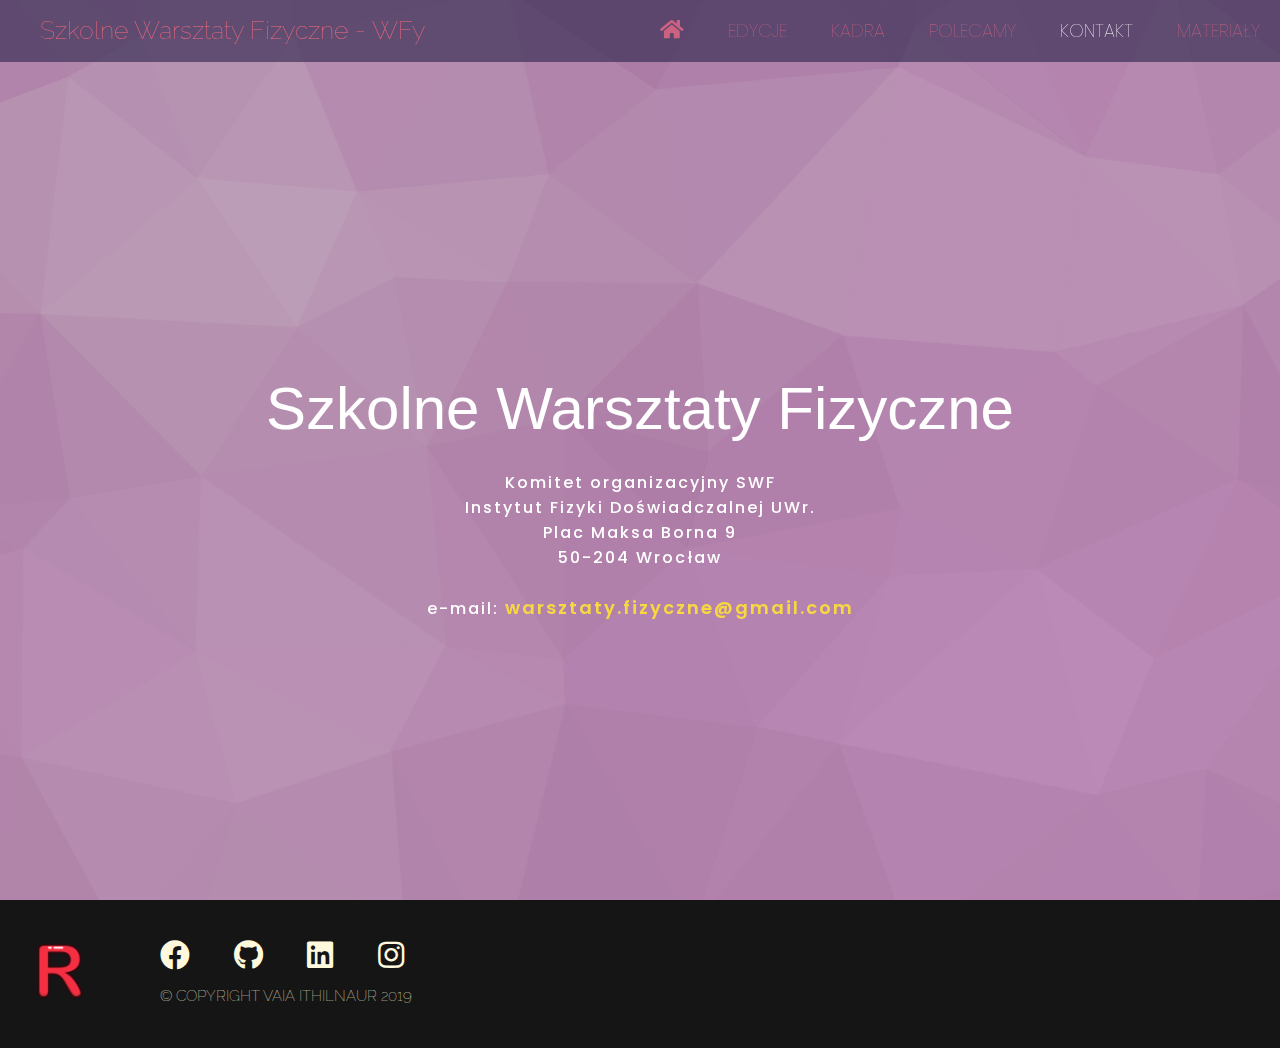
<file: contact.html>
<!DOCTYPE html>
<html lang="pl">
<head>
		<meta charset="UTF-8">
		<meta name="viewport" content="width=device-width, initial-scale=1.0, shrink-to-fit=no">
	  
		<meta http-equiv="Cache-Control" content="no-cache, no-store, must-revalidate" />
		<meta http-equiv="Pragma" content="no-cache" />
		<meta http-equiv="Expires" content="-1" />
	  
		<meta http-equiv="X-UA-Compatible" content="ie=edge">
		<meta name="Szymon Czartoryski" content="">
		<title>Wfy - Kontakt</title>
     
		<link rel="icon" type="image/png" href="img/favicon.png">
		
		<link rel="stylesheet" href="css/style_contact.css">
		<link rel="stylesheet" href="css/normalize.min.css">
		<link rel="stylesheet" href="https://use.fontawesome.com/releases/v5.0.13/css/all.css">
		<link rel="stylesheet" href="https://www.w3schools.com/w3css/4/w3.css">
		
	  
		<script src="https://code.jquery.com/jquery-3.3.1.js"></script>
		<script src="js/modernizr.min.js"></script>
		<script src	="js/index.js"></script>
</head>
<body>
	
	<header>
        <nav>
            <div class="menu-icon">
                <i class="fa fa-bars fa-2x"></i>
            </div>
			<div class="logo">
				Szkolne Warsztaty Fizyczne - WFy
            </div>
			<div class="menu">
                <ul>
					<li>
						<a href="index.html">
							<span style="font-size: 1.4em; ">
								<i class="fas fa-home"></i>
							</span>
						</a>
					</li>
                    <a href="edition.html"><li>EDYCJE</li></a>
                    <a href="kadra.html"><li>KADRA</li></a>
                    <a href="polecamy.html"><li>POLECAMY</li></a>
                    <a href="contact.html"><li style="color: white;">KONTAKT</li></a>
                    <a onclick="document.getElementById('id01').style.display='block'"><li>MATERIAŁY</li></a>
                </ul>
            </div>
        </nav>
		<?php 

$pass = $_POST['pass'];

if($pass == "admin")
{
        include("materialy.html");
}
else
{
    if(isset($_POST))
    {?>

        <div id="id01" class="modalLogin"> 
		  <form class="modal-contentLogin animateLogin" method="POST" action="materialy.php">
			<div class="imgcontainerLogin">
			  <span onclick="document.getElementById('id01').style.display='none'" class="closeLogin" title="Close Modal">&times;</span>
			  <span class="avatarLogin"><img src="img/Logo/WarsztatyFizyczne.png" alt="Avatar"></span>
			</div>

			<div class="containerLogin">
			  

			  <label for="psw"><b>Aby dostać się do materiałów wpisz hasło:</b></label>
			  <input type="password" placeholder="Wpisz hasło" name="psw" required>
				
			  <button class="buttonModalLogin" type="submit">Zaloguj</button>
			  
			</div>

			
		  </form>
		</div>
    <?}
}
?>
		<section id="intro">
						<div class="introText">
							<h3>Szkolne Warsztaty Fizyczne</h3>
							<p>Komitet organizacyjny SWF
							</br>Instytut Fizyki Doświadczalnej UWr.
							</br>Plac Maksa Borna 9
							</br>50-204 Wrocław
							</br></br>e-mail: <a href="index.html" style="text-decoration:none;"><span style="color: #F7D842; font-size:18px; font-weight:600;">warsztaty.fizyczne@gmail.com</span></a></p>
						</div>	
			</div>
		</section>
    </header>
	
	<section id="footer" class="footer">
		<div class="lockup">
			<div class="logo-picture"><img src="img/faviconSC.png" height="60" width="60"></div>
			<div class="content-wrap">
				<soc>
					<a target="_blank" href="https://www.facebook.com/szymon.czartoryski"><i  class="fab fa-facebook fa-2x whitecolor" ></i></a>
					<a target="_blank" href="https://github.com/VaiaIthilnaur"><i class="fab fa-github fa-2x whitecolor"></i></a>
					<a target="_blank" href="https://www.linkedin.com/in/sczartoryski/"><i class="fab fa-linkedin fa-2x whitecolor"></i></a>
					<a target="_blank" href="https://www.instagram.com/heymynameisdeath/"><i class="fab fa-instagram fa-2x whitecolor"></i></a>
				</soc>
				<p class="copyright">© Copyright Vaia Ithilnaur 2019</p>
			</div>
		</div>
	</section>
      <script type="text/javascript">
var running = false;
jQuery(".btnRightOrg").hover(function(){
  if(running == false) {
    var elWidth = parseInt(jQuery(".slider").css( "width" ), 0);
    var elPos = parseInt(jQuery(".slider").css( "left" ), 0);
    var time = ( elWidth + elPos ) * 4;
    jQuery(".slider").animate({left: "-100%"}, time, "swing");
    running = true;
  }
});
jQuery(".btnLeftOrg").hover(function(){
  if(running == false) {
    var elPos = parseInt(jQuery(".slider").css( "left" ), 0);
    var time = Math.abs( elPos ) * 4;
    jQuery(".slider").animate({left: "0%"}, time, "swing");
    running = true;
  }
});
jQuery("button").mouseleave(function(){
  jQuery(".slider").stop(true, false);
  running = false;
});
	  
	  
	  
	  
	  
	  
	  
	  window.onscroll = function() {scrollFunction()};

function scrollFunction() {
    if (document.body.scrollTop > 20 || document.documentElement.scrollTop > 20) {
        document.getElementById("scrollBtns").style.display = "block";
    } else {
        document.getElementById("scrollBtns").style.display = "none";
    }
}

// When the user clicks on the button, scroll to the top of the document
$(document).ready(function(){
  // Add smooth scrolling to all links
  $("a").on('click', function(event) {

    // Make sure this.hash has a value before overriding default behavior
    if (this.hash !== "") {
      // Prevent default anchor click behavior
      event.preventDefault();

      // Store hash
      var hash = this.hash;

      // Using jQuery's animate() method to add smooth page scroll
      // The optional number (800) specifies the number of milliseconds it takes to scroll to the specified area
      $('html, body').animate({
        scrollTop: $(hash).offset().top
      }, 800, function(){
   
        // Add hash (#) to URL when done scrolling (default click behavior)
        window.location.hash = hash;
      });
    } // End if
  });
});
var slideIndex = 1;
showDivs(slideIndex);

function plusDivs(n) {
  showDivs(slideIndex += n);
}

function currentDiv(n) {
  showDivs(slideIndex = n);
}

function showDivs(n) {
  var i;
  var x = document.getElementsByClassName("mySlides");
  var dots = document.getElementsByClassName("demo");
  if (n > x.length) {slideIndex = 1}
  if (n < 1) {slideIndex = x.length}
  for (i = 0; i < x.length; i++) {
    x[i].style.display = "none";  
  }
  for (i = 0; i < dots.length; i++) {
    dots[i].className = dots[i].className.replace(" w3-white", "");
  }
  x[slideIndex-1].style.display = "block";  
  dots[slideIndex-1].className += " w3-white";
}
//countDOWN

// Set the date we're counting down to
var countDownDate = new Date("Feb 29, 2019 7:30:00").getTime();

// Update the count down every 1 second
var x = setInterval(function() {

  // Get todays date and time
  var now = new Date().getTime();
    
  // Find the distance between now and the count down date
  var distance = countDownDate - now;
    
  // Time calculations for days, hours, minutes and seconds
  var days = Math.floor(distance / (1000 * 60 * 60 * 24));
  var hours = Math.floor((distance % (1000 * 60 * 60 * 24)) / (1000 * 60 * 60));
  var minutes = Math.floor((distance % (1000 * 60 * 60)) / (1000 * 60));
  var seconds = Math.floor((distance % (1000 * 60)) / 1000);
    
  // Output the result in an element with id="demo"
  document.getElementById("demo").innerHTML = days + "d " + hours + "h "
  + minutes + "m " + seconds + "s ";
    
  // If the count down is over, write some text 
  if (distance < 0) {
    clearInterval(x);
    document.getElementById("demo").innerHTML = "EXPIRED";
  }
}, 1000);

// Get the modal
var modal = document.getElementById('id01');

// When the user clicks anywhere outside of the modal, close it
window.onclick = function(event) {
    if (event.target == modal) {
        modal.style.display = "none";
    }
}

      </script>
		<script src="https://cdnjs.cloudflare.com/ajax/libs/popper.js/1.14.6/umd/popper.min.js" integrity="sha384-wHAiFfRlMFy6i5SRaxvfOCifBUQy1xHdJ/yoi7FRNXMRBu5WHdZYu1hA6ZOblgut" crossorigin="anonymous"></script>

		
	
</body>
</html>
</file>
<file: css/style_contact.css>
@import url('https://fonts.googleapis.com/css?family=Raleway');
@import url('https://fonts.googleapis.com/css?family=Raleway');
@import url('https://fonts.googleapis.com/css?family=Spirax');
@import url('https://fonts.googleapis.com/css?family=Poppins:400,500,700,900');

html, body {
      margin: 0;
      padding: 0;
      width: 100%;
	  height:100%	
}

body {
      font-family: "Raleway",sans-serif;
      font-weight: lighter;
}

header {
      width: 100%;
      height: 100%;
      background: url(../img/trian.png) no-repeat 50% 50%;
	  background-attachment: fixed;
	  background-position: center;
	  background-repeat: no-repeat;
      background-size: cover;
	  backdrop-filter:brightness(50%);
}

/* Full-width input fields */
input[type=password] {
  width: 100%;
  padding: 12px 20px;
  margin: 8px 0;
  display: inline-block;
  border: 1px solid #ccc;
  box-sizing: border-box;
}

/* Set a style for all buttonsModal */
.buttonModalLogin {
  background-color: #4CAF50;
  color: white;
  padding: 14px 20px;
  margin: 8px 0;
  border: none;
  cursor: pointer;
  width: 100%;
}

.buttonModalLogin:hover {
  opacity: 0.8;
}

/* Extra styles for the cancel button */
.cancelbtnLogin {
  width: auto;
  padding: 10px 18px;
  background-color: #f44336;
}

/* Center the image and position the close button */
.imgcontainerLogin {
  text-align: center;
  margin: 24px 0 12px 0;
  position: relative;
}

.avatarLogin img{
	border-radius: 100%;
		display: block;
				width: 15em;
}

.avatarLogin {
			border-radius: 100%;
			display: inline-block;
			margin: 2em 0 2em 0;
			padding: 0.5em;
			border: solid 1px rgba(255, 255, 255, 0.25);
			background-color: rgba(255, 255, 255, 0.075);
			text-align: center;
}

.containerLogin {
  padding: 16px;
}

/* The Modal (background) */
.modalLogin {
  display: none; /* Hidden by default */
  position: fixed; /* Stay in place */
  z-index: 1; /* Sit on top */
  left: 0;
  top: 0;
  width: 100%; /* Full width */
  height: 100%; /* Full height */
  overflow: auto; /* Enable scroll if needed */
  background-color: rgb(0,0,0); /* Fallback color */
  background-color: rgba(0,0,0,0.4); /* Black w/ opacity */
  padding-top: 60px;
}


/* Modal Content/Box */
.modal-contentLogin {
  background-color: #fefefe;
  margin: 5% auto 15% auto; /* 5% from the top, 15% from the bottom and centered */
  border: 1px solid #888;
  width: 50%; /* Could be more or less, depending on screen size */
}

/* The Close Button (x) */
.closeLogin {
	
  position: absolute;
  right: 25px;
  top: 0;
  color: #000;
  font-size: 35px;
  font-weight: bold;
}

.closeLogin:hover,
.closeLogin:focus {
  color: red;
  cursor: pointer;
}

/* Add Zoom Animation */
.animateLogin {
  -webkit-animation: animatezoom 0.6s;
  animation: animatezoom 0.6s
}

@-webkit-keyframes animatezoom {
  from {-webkit-transform: scale(0)} 
  to {-webkit-transform: scale(1)}
}
  
@keyframes animatezoom {
  from {transform: scale(0)} 
  to {transform: scale(1)}
}

/* Change styles for span and cancel button on extra small screens */
@media screen and (max-width: 300px) {
  span.pswLogin {
     display: block;
     float: none;
  }
  .cancelbtnLogin {
     width: 100%;
  }
}	


/*navigation*/
nav {
	z-index: 12;
    position: fixed;
    width: 100%;
    line-height: 40px;
	font-family: "Poppins", bold;
}

nav ul {
    line-height: 40px;
    list-style: none;
    overflow: hidden;
    padding: 0;
    text-align: right;
    margin: 0;
    transition: 1s;
	background: rgba(50, 41, 80, 0.65);
}
nav.black ul {
      background: rgba(50, 41, 80, 0.9);
}

nav ul li {
      display: inline-block;
      padding: 10px 20px;
	  color: #CC6280;
	  font-size: 18px;
}
nav ul li:hover {
	background: rgba(50, 41, 80);
	color:yellow;
}

nav ul li a {
      text-decoration: none;
      font-size: 15px;
	  font-weight: 500;
}

.menu-icon {
      line-height: 40px;
      width: 100%;
      background: rgba(50, 41, 80);
      text-align: right;
      box-sizing: border-box;
      padding: 15px 24px;
      cursor: pointer;
      color: #fff;
      display: none;
}
.logo {
	z-index: 3;
    line-height: 60px;
    position: fixed;
    float: left;
    margin-left: 40px;
    font-size: 25px;
    letter-spacing: 0px;
	font-family:"Raleway";
	text-decoration:none;
	color: #FA6980 ;
}

/*intro*/
.introText {
	margin: auto;
	width: 100%;	
	color:white;
	text-align: left;
	position:absolute;
	align-items: center;
	left:50%;
    margin-right: -50%;
    transform: translate(-50%, -50%);
	top:55%;
}
.introText h3 {
	text-align:center;
	font-size:60px;
	color:white;
	font-weight:500;
}
.introText p{
	font-family:"Poppins";
	font-size:16px;
	text-align:center;
	letter-spacing: 2px;
	color:white;
	line-height: 25px;
	font-weight:500;


}
.introDownBtn{
	height:50px;
	width:50px;
	position: absolute;
	margin:45% 50%;
}
@media(max-width: 1150px) {
	nav ul li {
      display: inline-block;
      padding-right: 10px;
	}
	.logo{
		font-size:20px;
	}
	.introText{
		width:600px;
	}
	
}
@media(max-width: 1000px) {
      .logo {
            position: fixed;
            top: 0;
            margin-top: 10px;
			margin-left:10px;
			font-size:18px;
      }
      nav ul {
            max-height: 0px;
			max-width:200px;
            background: rgba(50, 41, 80, 0.9);
			float:right;
      }
      nav.black ul {
		  
          background: rgba(50, 41, 80, 0.95);
      }
      .showing {
            max-height: 34em;
      }
      nav ul li {
            box-sizing: border-box;
            width: 100%;
            padding: 24px;
            text-align: center;
			text-size: 30px;
      }

      .menu-icon {
            display: block;
      }
	  .content-intro{
		  padding-top:100px;
	  }
	  .content-intro h3{
			font-size:15px;
	  }
	  .content-intro h2{
			font-size:40px;
	  }
	  .introText{
		text-align:center;
		left:50%;
		margin-right: -50%;
		width:600px;
	  }
	  
	  
	  header {
		width: 100%;
		height: 100%;
		background-size: cover;
		background-attachment: fixed;
		background-position: center;
		background-repeat: no-repeat;
		backdrop-filter:brightness(50%);
		background: url(../img/bgwithoutlogo.jpg) no-repeat 50% 50%
	}
}
@media(max-width: 770px) {
	.introText h3{
		font-size:40px;
	}
}
@media(max-width: 550px) {
	.introText h3{
		font-size:30px;
	}
}
/*about*/
#about{
	width: auto;
    height: 100%;
    background: url(../img/trian.png) no-repeat 50% 50%;
	background-attachment: fixed;
	background-position: center;
	background-repeat: no-repeat;
	backdrop-filter:brightness(50%);
	
}
.outsideDiv{
	height:auto;
	width:98%;
	position:absolute;
	left:1%;
	right:1%;
}
.textDiv{
	float:left;
	width:50%;
	height:100%;
}
.textDiv h2{
	margin-top:100px;
	padding-bottom:10%;
	color:white;
	font-size:78px;
	font-family: "Poppins";
	font-weight:500;
	text-align: center;
}
.textDiv p{
	color:white;
	font-size:24px;
	font-family: "Poppins";
	text-align: justify;
	margin-left: auto;
    margin-right: auto;
	width:80%;
}
.photoDiv{
	float:left;
	width:50%;
	height:100%;
	padding-top:180px;
}
.maxForPhotoDiv{
	max-width:600px !important;
	
}
@media(max-width: 1000px){
	#about{
		height:180%;
		background-size: cover;
		background: url(../img/triaodwr.png) no-repeat 50% 50%;
	}
	
	.textDiv{
		width:100%;
		height:auto;
	}
	.textDiv p{
		text-align:center;
	}
	.photoDiv{
		width:100%;
		height:auto;
		padding-top:50px;
	}
	.maxForPhotoDiv{
		max-width:600px;
	}
	
}
@media(max-height: 860px){
	.photoDiv{
		padding-top:150px;
	}
	
}
@media(max-height: 770px){
	.textDiv p{
		font-size:17px;
	}
	.textDiv h2{
		padding-bottom:5%;
	}
	.photoDiv{
		padding-top:120px;
	}
	.maxForPhotoDiv{
		width:500px;
	}
}
.mySlides {
	display:none;
	border-radius:20px;
}

.w3-badge {
	height:25px;
	width:25px;
	padding:0;
	cursor:pointer;
}

/*edition*/
#edition{
	width:100%;
	height:auto;
	overflow:auto
}
.twoEditionSlides{
	height:auto;
}
.editionDivContainer {
	position: relative;
	width: 50%;
	float:left;
}
.editionDivContainer h3{
	color:#AC7BA6;
	text-align:center;
	font-size:80px;
	font-family: "Poppins";
	font-weight:500;
	position: absolute;
	top: 50%;
	left: 50%;
	transform: translate(-50%, -50%);
}
.editionDivContainerLeftSide{
	position: relative;
	width: 50%;
	float:left;
}
.editionDivContainerLeftSide h3{
	color:#402359;
	text-align:center;
	font-size:80px;
	font-family: "Poppins";
	font-weight:500;
	
	
	position: absolute;
	top: 50%;
	left: 50%;
	transform: translate(-50%, -50%);
}
.editionDivContainerLeftSide h4{
	color:#402359;
	text-align:center;
	font-size:40px;
	letter-spacing:3px;
	font-family: "Poppins";
	font-weight:400;
	
	
	position: absolute;
	top: 75%;
	left: 50%;
	transform: translate(-50%, -50%);
}
.editionDivContainerLeftSide h5{
	width:100%;
	color:#402359;
	text-align:center;
	font-size:50px;
	letter-spacing:5px;
	font-family: "Poppins";
	font-weight:400;
	
	position: absolute;
	top: 83%;
	left: 50%;
	transform: translate(-50%, -50%);
}
@media(max-width: 1000px){
	.editionDivContainerLeftSide{
		width: 100%;
	}
	.editionDivContainer {
		width: 100%;
	}
}
.editionImage {
	display: block;
	width:100%;
	height: 100%;
	object-fit: cover;
}

.editionImgOverlay {
  position: absolute;
  bottom: 0;
  left: 0;
  right: 0;
  background-color: #AC7BA6;
  overflow: hidden;
  width: 0;
  height: 100%;
  transition: .5s ease;
}

.editionImgOverlayLeftSide{
	position: absolute;
  bottom: 0;
  left: 100%;
  right: 0;
  background-color: #402359;
  overflow: hidden;
  width: 0;
  height: 100%;
  transition: .5s ease;
}

.editionDivContainer:hover .editionImgOverlay {
  width: 100%;
}

.editionDivContainerLeftSide:hover .editionImgOverlayLeftSide{
	width: 100%;
	left:0;
}

.editionImgText {
	font-family: "Poppins";
	color: white;
	font-size: 30px;
	position: absolute;
	top: 90%;
	left: 50%;
	-webkit-transform: translate(-50%, -50%);
	-ms-transform: translate(-50%, -50%);
	transform: translate(-50%, -50%);
	white-space: nowrap;
}
.editionImgTextLeft {
	font-family: "Poppins";
	color: white;
	font-size: 30px;
	position: absolute;
	top: 10%;
	left: 50%;
	-webkit-transform: translate(-50%, -50%);
	-ms-transform: translate(-50%, -50%);
	transform: translate(-50%, -50%);
	white-space: nowrap;
}
.plakatImg{
	width:50%;
	border-radius:30px;
	position: absolute;
	top: 45%;
	left: 50%;
	-webkit-transform: translate(-50%, -50%);
	-ms-transform: translate(-50%, -50%);
	transform: translate(-50%, -50%);
	white-space: nowrap;
}
.plakatImgLeft{
	width:50%;
	border-radius:30px;
	position: absolute;
	top: 55%;
	left: 50%;
	-webkit-transform: translate(-50%, -50%);
	-ms-transform: translate(-50%, -50%);
	transform: translate(-50%, -50%);
	white-space: nowrap;
}

@media(max-height: 700px){
	.editionImgTextLeft {
		
		top: 15%;
		
	}
}
/*organization*/

#org{
	background-color:red;
	width:100%;
	height:auto;
    background: url(../img/triandark.png) no-repeat 50% 50%;
	
	background-attachment: fixed;
	background-position: center;
	background-repeat: no-repeat;
	backdrop-filter:brightness(50%);
}
.outsideOrg{
	height:500px;
}
.textOrg{
	padding-top:30px;
	color: #AC7BA6;
	font-family:Poppins;
	font-size:80px;
	text-align:center;
	font-weight:500;
	margin-bottom:20px;
}
.insideOrg {
	border-radius:40px;
	overflow: hidden;
	width: 70%;
	position: relative;
	margin-left:auto;
	margin-right:auto;
	background: rgba(255, 255, 255, 0.4);
  
}
.slider {
	height:200px;
	display: flex;
	position: relative;
	left: 0px;
	list-style: none;
	margin: 0;
	padding: 0 4rem;
	li { padding: 0.5rem; }
  
}
.slider li{
	margin-right:20px;
}
.slider li img{
	height:100%;
	border-radius:30px;
}
.btnLeftOrg, .btnRightOrg {
  position: absolute;
  height: 100%;
  border: none;
  background: white;
  opacity: 0.5;
  font-size: 120px;
  top: 0;
  z-index: 8;
  cursor: pointer;
  width:10%;
}
.btnLeftOrg {
  left: 0px;
  padding-right: 0.8rem;
}

.btnRightOrg {
  right: 0px;
  padding-left: 0.8rem;
}

/*contact*/
#contact{
	height:20px;
}
.contact{
	text-align:center;
	font-family:Poppins;
	padding-bottom:60px;
	background: url(../img/trian.png) no-repeat 50% 50%;
	background-attachment: fixed;
	background-position: center;
	background-repeat: no-repeat;
	backdrop-filter:brightness(50%);
}
.contact h3{
	margin-top:40px;
	color:#402359;
	text-align:center;
	font-size:80px;
	font-weight:500;
	margin-bottom:0;
}
.contact p{
	margin-top:0;
	color:#fff;
	font-size:40px;
	font-weight:500;
	padding-top:0;
}
form{
	margin-top: 50px;
	transition: all 4s easy-in-out;
}
.form-control{
	width:700px;
	background:transparent;
	border: 2px solid rgba(255, 255, 255, .4);
	outline:none;
	color:#fff;
	font-size:18px;
	border-radius:5px;
	margin-top:15px;
	
}
.form-control:hover{
	border-color:#FF0077;
	transition: .6s ease;
}
input{
	height:50px;
	padding-left:10px;
}
form .submit{
	background:#FF0077;
	border-color: transparent;
	color:#fff;
	font-size:20px;
	letter-spacing:2px;
	height:50px;
	margin-top:20px; 
}
form .submit:hover{
	background-color:#B41263;
	opacity:.7;
	cursor:pointer;
}
textarea{
	height:200px;
	padding-left:10px;
}
@media(max-width: 760px){
	.form-control
	{
		width:400px;
	}
}
/*footer*/
.footer{
	background-color: #151515;
    background-size: cover;
}

.lockup{
	padding:40px 30px;
	overflow:auto;
}
.logo-picture{
	float:left;
	margin-right:30px;
	text-decoration:none;
	color:#fff;
}
.content-wrap{
	float:left;
	margin-left:40px;
}
.copyright{
	margin:0;
	text-transform:uppercase;
	font-size:15px;
	color:#FEF9DC;
	font-family: "Raleway",sans-serif;
}
.whitecolor{
	color:#FEF9DC;
	margin-right:40px;
	margin-bottom:15px;
}
.whitecolor:hover{
	color:#CC005F;
}
</file>
